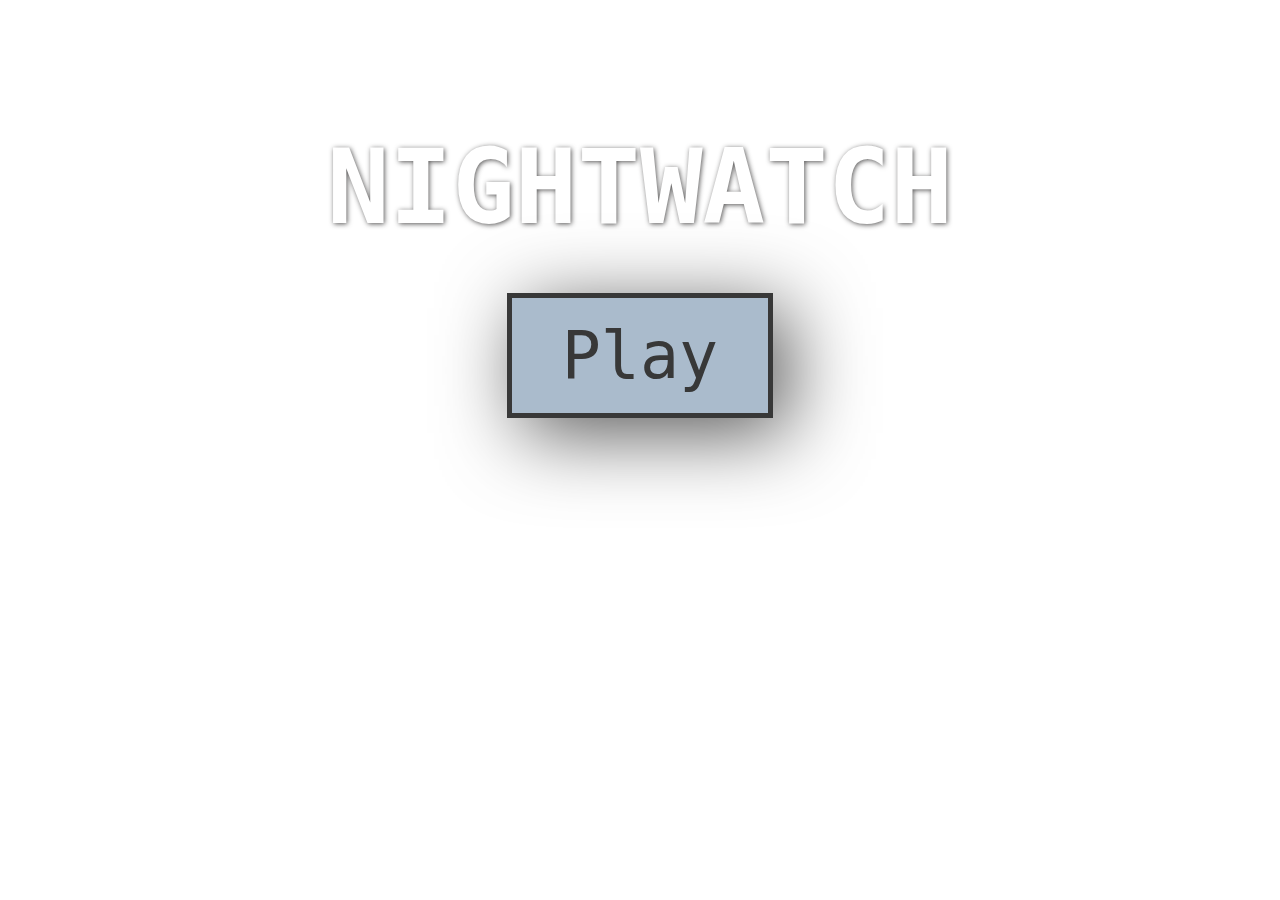
<file: index.html>
<!DOCTYPE html>
<html>
<head>
<title>NightWatch</title>

<link rel="stylesheet" type="text/css" href="style.css">
<script src="jquery-1.11.3.js"></script>
<script src="gamedev.js"></script>
</head>

<body>

<div class="titleContent">

<h1 class="splashTitle">NightWatch</h1>

<a id="start" class="button" href="explore.html">Play</a>

</div>

</body>
</file>
<file: style.css>
body {

	background-image: url("http://www.edwardreese.com/blog1/wp-content/uploads/2014/03/Abandoned-Train-Station.jpg");
    background-size: cover;
    background-position: center center;
	font-family: monospace;

}

/*Stuff below governs the start screen*/



.button1 {
    background-color: transparent;
    background-repeat:no-repeat;
    border: none;
    cursor:pointer;
    overflow: hidden;
    outline:none;
    height:100px;
    width:64px;
}
.button2 {
    background-color: transparent;
    background-repeat:no-repeat;
    border: none;
    cursor:pointer;
    overflow: hidden;
    outline:none;
    height:100px;
    width:64px;
}
.button3 {
    background-color: transparent;
    background-repeat:no-repeat;
    border: none;
    cursor:pointer;
    overflow: hidden;
    outline:none;
    height:100px;
    width:64px;
}
.button4 {
    background-color: transparent;
    background-repeat:no-repeat;
    border: none;
    cursor:pointer;
    overflow: hidden;
    outline:none;
    height:100px;
    width:64px;
}
.titleContent {
	margin: 10% auto;
    text-align: center;
}

.splashTitle {
	color: #fff;
    font-size: 8em;
    text-transform: uppercase;
    text-shadow: 1px 1px 5px rgba(27, 25, 25, 0.74);
}

.button {
	border: 5px solid #383838;
    color: #383838;
    padding: 20px 50px;
    font-size: 5em;
    text-decoration: none;
    background-color: #abc;
    box-shadow: 15px 15px 80px #555;
}
  a.button:hover {
    background-color: #383838;
    color: #abc;
  }



/*Stuff below governs the Explore screen*/

#exploreBody {
	background-image: url("http://data.hdwallpapers.im/scary.jpg");
	background-position: bottom center;


}
</file>
